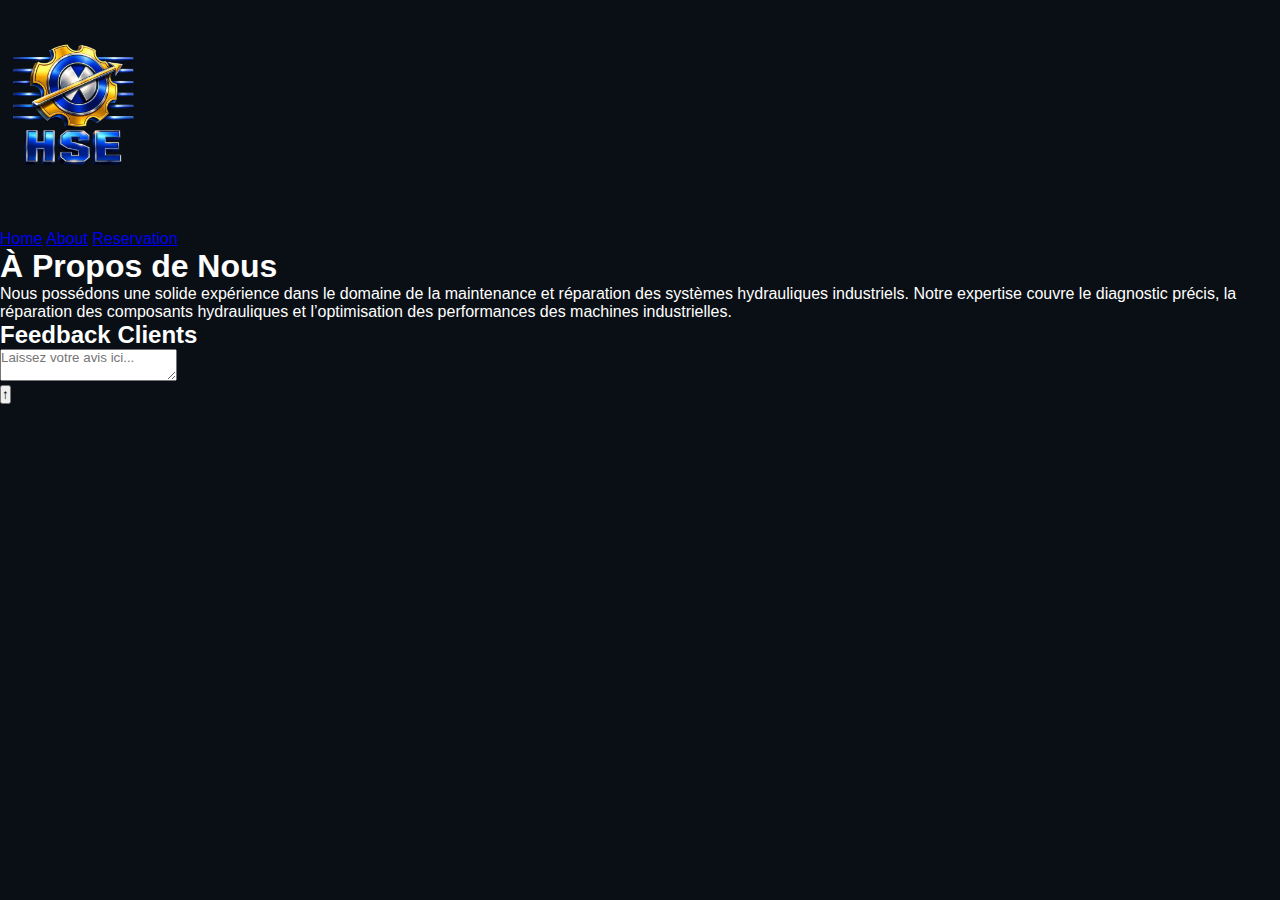
<file: about.html>
<!DOCTYPE html>
<html lang="fr">
<head>
<meta charset="UTF-8">
<meta name="viewport" content="width=device-width, initial-scale=1.0">
<title>About - Hydraulic Service</title>
<link rel="stylesheet" href="style.css">
</head>

<body>

<header>
    <div class="logo"><img src="logo1 (1).png" alt="Logo" class="logo-img"></div>
    <nav>
        <a href="index.html">Home</a>
        <a href="about.html">About</a>
        <a href="reservation.html">Reservation</a>
    </nav>
</header>

<section class="about">
    <h1>À Propos de Nous</h1>
    <p>
    Nous possédons une solide expérience dans le domaine de la maintenance
    et réparation des systèmes hydrauliques industriels.
    Notre expertise couvre le diagnostic précis, la réparation
    des composants hydrauliques et l’optimisation des performances
    des machines industrielles.
    </p>

    <h2>Feedback Clients</h2>
    <textarea placeholder="Laissez votre avis ici..."></textarea>
</section>

<button id="back-top" onclick="window.scrollTo({top:0, behavior:'smooth'});">↑</button>

</body>
</html>
</file>
<file: style.css>
*{
  margin:0;
  padding:0;
  box-sizing:border-box;
  font-family:'Poppins',sans-serif;
}

body{
  background:#0a0f15;
  color:white;
  overflow-x:hidden;
}

/* HEADER */
.header{
  position:fixed;
  width:100%;
  padding:20px 20px;
  display:flex;
  justify-content:space-between;
  align-items:center;
  background:rgba(5,10,20,0.6);
  backdrop-filter:blur(15px);
  z-index:1000;
}

.logo img{ width:150px; }

.navbar{
  position:fixed;
  top:0;
  left:0;
  width:100%;
  display:flex;
  justify-content:space-between;
  align-items:center;
  padding:15px 25px;
  background:rgba(0,0,0,0.7);
  backdrop-filter:blur(8px);
  z-index:1000;
}

.logo{
  font-size:20px;
  font-weight:bold;
  color:white;
}

.menu-toggle{
  font-size:26px;
  color:white;
  cursor:pointer;
  display:block;
}

/* menu mkhabi par défaut */
.nav-links{
  position:absolute;
  top:70px;
  right:0;
  background:#111;
  width:200px;
  list-style:none;
  padding:20px;
  display:none;
  flex-direction:column;
  gap:15px;
}

.nav-links li a{
  color:white;
  text-decoration:none;
}

/* ki yet7ell */
.nav-links.active{
  display:flex;
}
/* HERO */
.hero{
  height:60vh;
  background:
  linear-gradient(rgba(0,20,40,0.75),rgba(0,20,40,0.75)),
  url("assets/IMG-20260213-WA0029.jpg") center/cover no-repeat;
  display:flex;
  justify-content:center;
  align-items:center;
  text-align:center;
  position:relative;
}

.hero::after{
  content:"";
  position:absolute;
  bottom:0;
  width:100%;
  height:200px;
  background:linear-gradient(to top,#0a0f15,transparent);
}

.hero h1{
  font-size:65px;
  font-weight:700;
  letter-spacing:2px;
  text-shadow:0 0 25px rgba(0,195,255,0.6);
}

.hero span{
  color:#00c3ff;
  display:block;
  margin-top:10px;
  text-shadow:0 0 20px rgba(0,195,255,0.8);
}

.hero p{
  margin-top:25px;
  max-width:750px;
  opacity:0.9;
}

/* STATS BAR */
.stats{
  background:linear-gradient(to right,#0e1824,#0a0f15);
  display:flex;
  justify-content:center;
  align-items:center;
  padding:50px 0;
  gap:140px;
  box-shadow:0 -10px 30px rgba(0,0,0,0.8);
}

.stat{
  text-align:center;
  position:relative;
}

.stat:not(:last-child)::after{
  content:"";
  position:absolute;
  right:-70px;
  top:50%;
  transform:translateY(-50%);
  width:1px;
  height:60px;
  background:rgba(255,255,255,0.15);
}

.stat h2{
  font-size:48px;
  color:#00c3ff;
  text-shadow:0 0 15px rgba(0,195,255,0.7);
}

.stat p{
  margin-top:5px;
  font-size:14px;
  opacity:0.7;
}

/* SERVICES SECTION */
.services{
  padding:140px 80px;
  background:
  linear-gradient(rgba(0,15,30,0.85),rgba(0,15,30,0.85)),
  url("assets/IMG-20260213-WA0029.jpg") center/cover fixed;
  position:relative;
}

.section-title{
  text-align:center;
  font-size:50px;
  margin-bottom:100px;
  color:#00c3ff;
  text-shadow:0 0 20px rgba(0,195,255,0.6);
}

/* LIGHT WAVE EFFECT */
.section-title::after{
  content:"";
  display:block;
  margin:20px auto 0;
  width:200px;
  height:4px;
  background:linear-gradient(to right,transparent,#00c3ff,transparent);
  border-radius:5px;
}

.services-container{
  display:flex;
  justify-content:center;
  gap:60px;
  flex-wrap:wrap;
}

/* CINEMATIC CARDS */
.service-card{
  width:330px;
  background:linear-gradient(145deg,#1a2635,#0e141d);
  border-radius:18px;
  overflow:hidden;
  box-shadow:0 30px 80px rgba(0,0,0,0.9);
  transition:0.5s;
  position:relative;
}

.service-card::after{
  content:"";
  position:absolute;
  bottom:-20px;
  left:50%;
  transform:translateX(-50%);
  width:80%;
  height:40px;
  background:radial-gradient(rgba(0,195,255,0.4),transparent);
  filter:blur(15px);
}

.service-card:hover{
  transform:translateY(-20px) scale(1.07);
  box-shadow:0 40px 100px rgba(0,195,255,0.4);
}

.service-card img{
  width:100%;
  height:230px;
  object-fit:cover;
}

.service-card p{
  padding:25px;
  font-size:14px;
  opacity:0.9;
}

/* WHATSAPP */
.whatsapp-float{
  position:fixed;
  bottom:25px;
  left:25px;
  background:#25D366;
  width:65px;
  height:65px;
  border-radius:50%;
  display:flex;
  justify-content:center;
  align-items:center;
  font-size:28px;
  color:white;
  box-shadow:0 15px 35px rgba(0,0,0,0.6);
  transition:0.3s;
}

.whatsapp-float:hover{
  transform:scale(1.15);
}

/* FOOTER */
footer{
  background:#05080d;
  text-align:center;
  padding:40px;
  font-size:14px;
  opacity:0.6;
}
</file>
